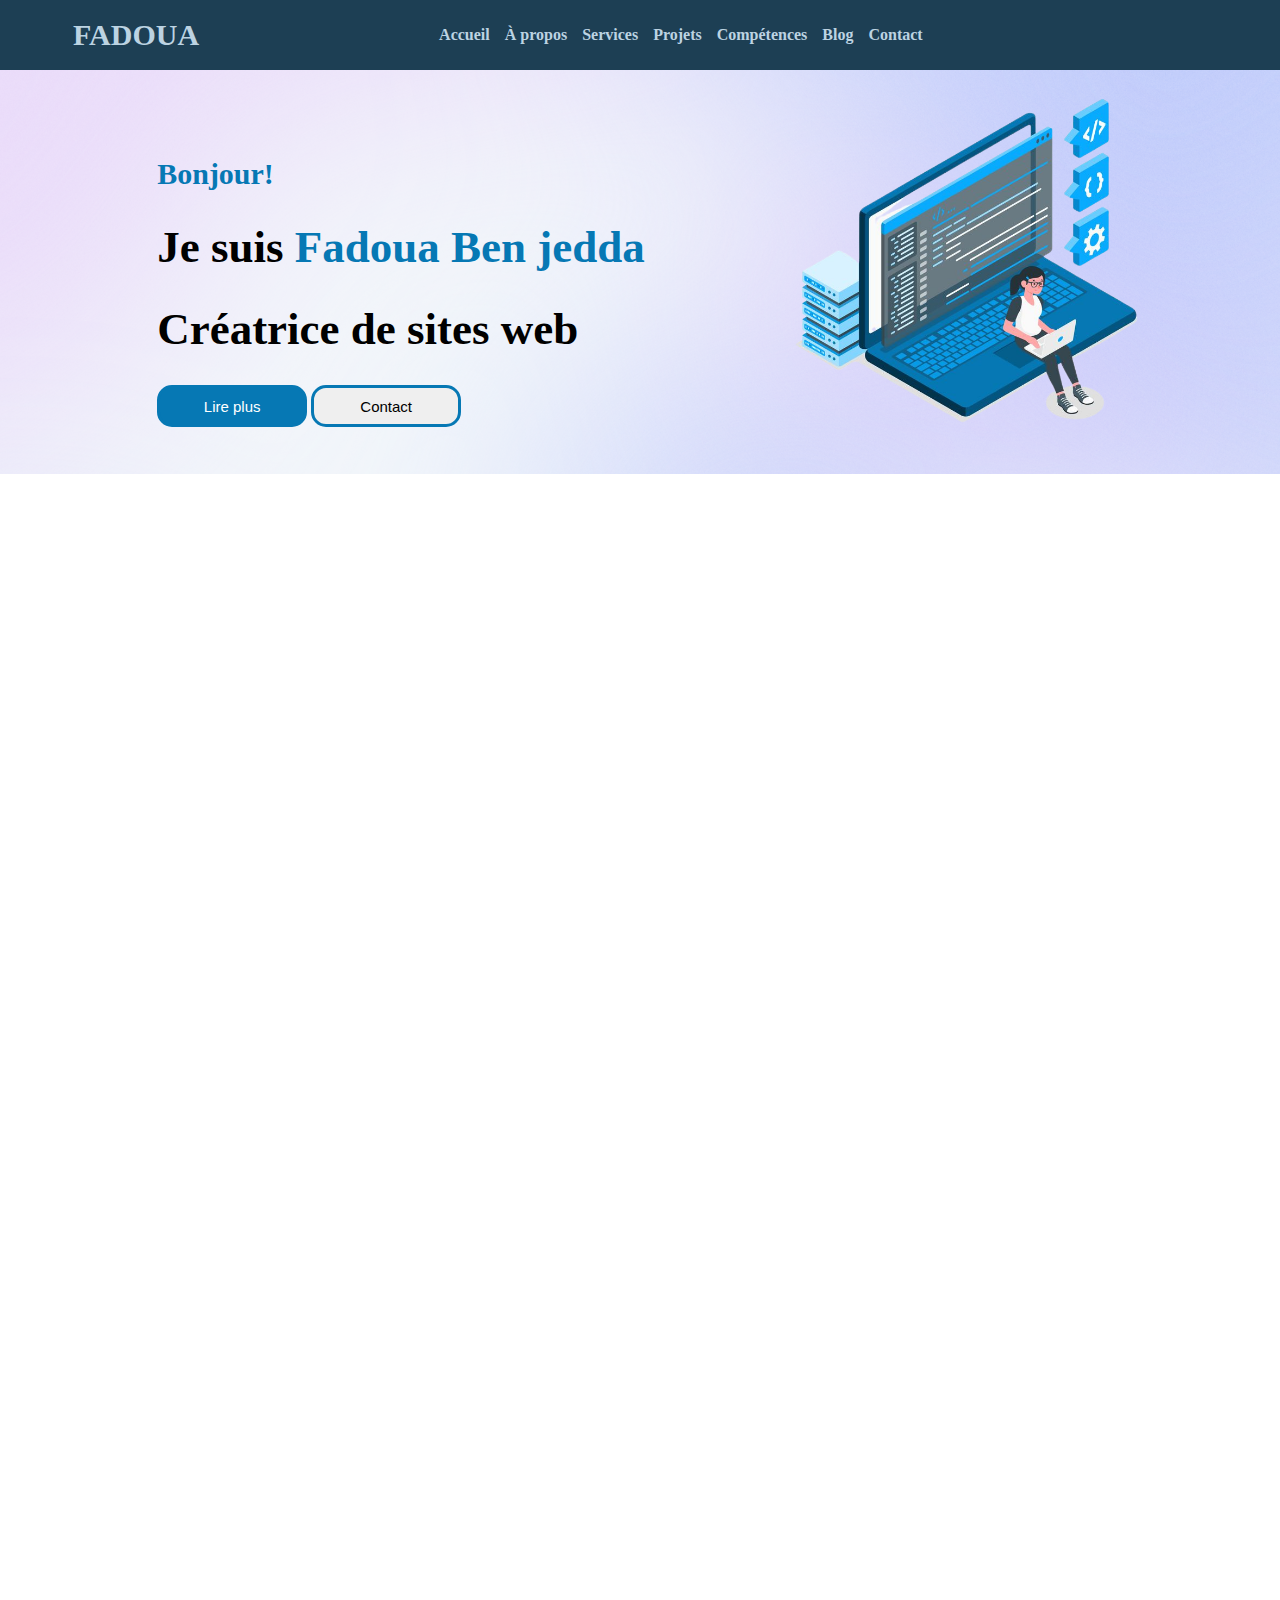
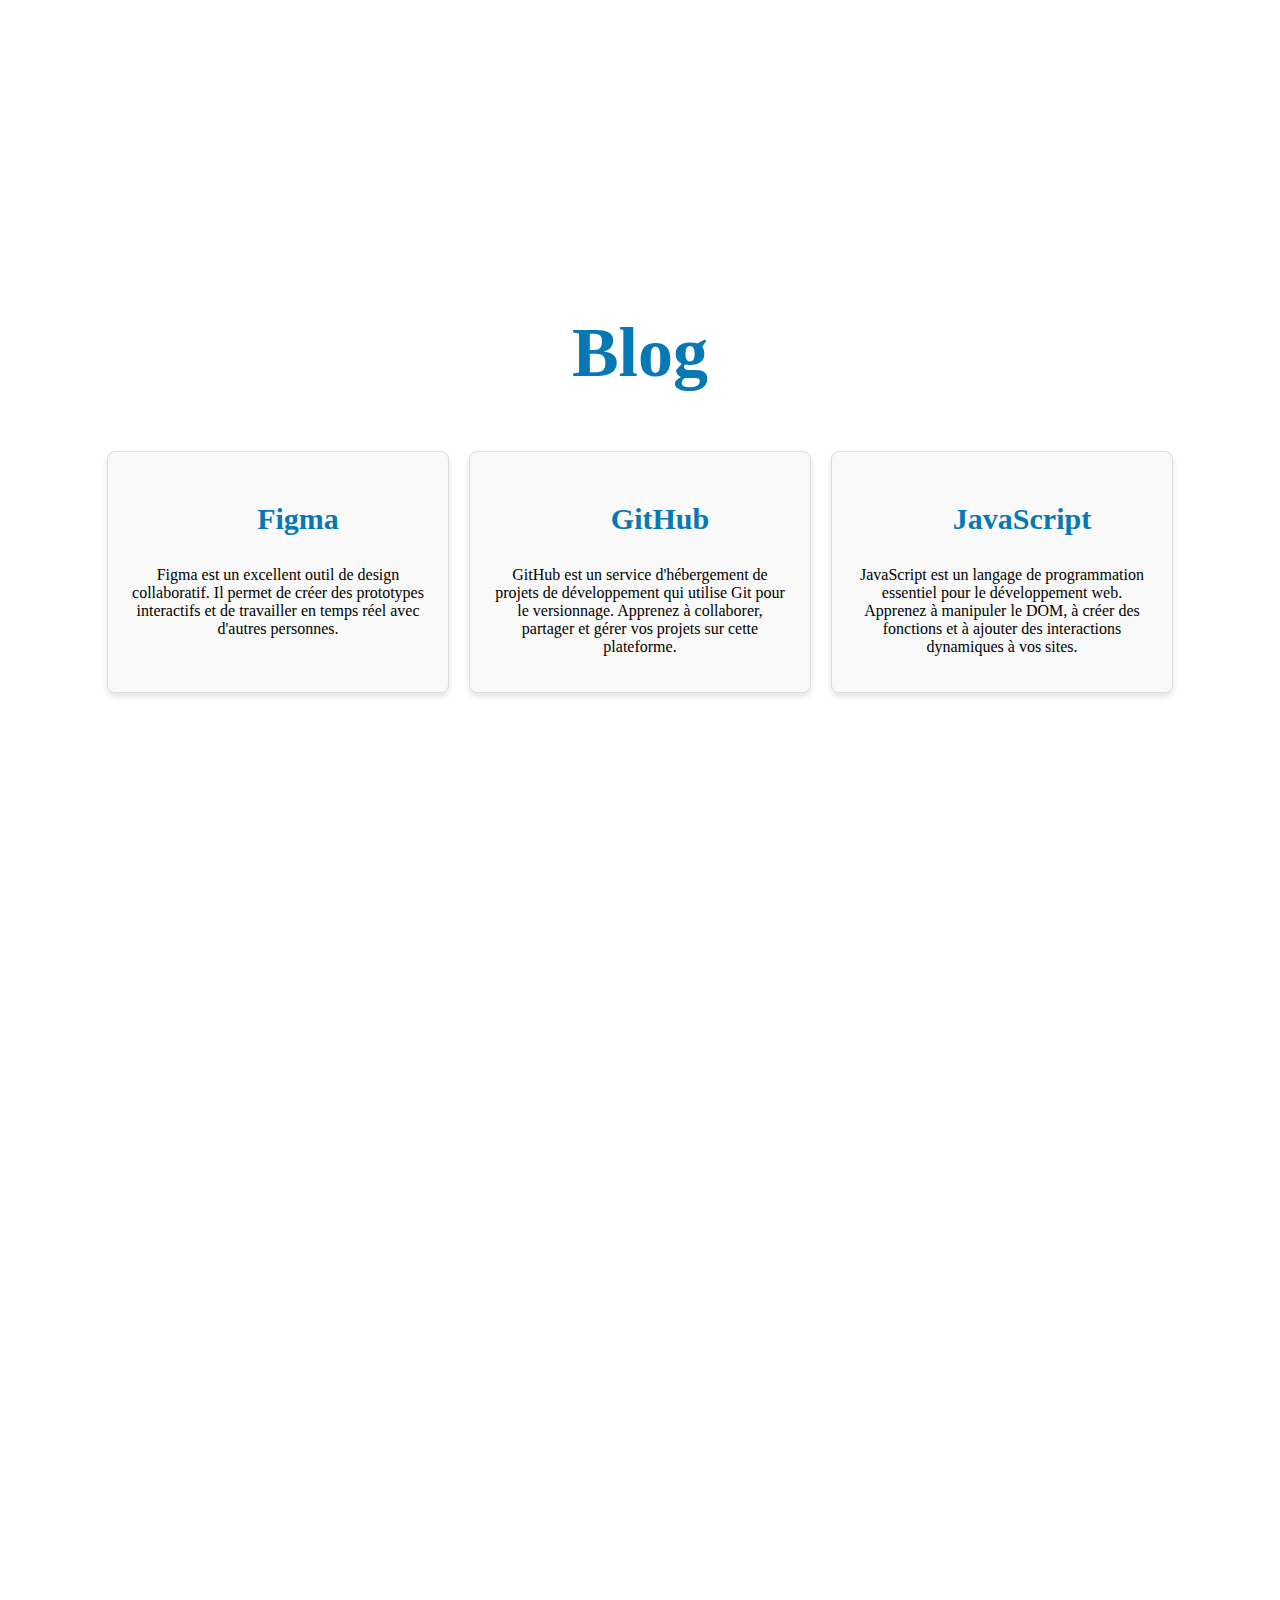
<file: index.html>
<!DOCTYPE html>
<html lang="en">

<head>
    <meta charset="UTF-8">
    <meta name="viewport" content="width=device-width, initial-scale=1.0">
    <title>Portfolio</title>
    <link rel="stylesheet" href="design.css">
    <link href="https://cdnjs.cloudflare.com/ajax/libs/font-awesome/6.5.2/css/all.min.css" rel="stylesheet">
</head>

<body>
    <header>
        <nav>
            <div class="logo">FADOUA</div>

            <div class="menu_burger">
                <i class="fas fa-bars"></i>
            </div>
            <ul class="menu">
                <li><a class="a_menu" href="#">Accueil</a></li>
                <li><a class="a_menu" href="#about">À propos</a></li>
                <li><a class="a_menu" href="#services">Services</a></li>
                <li><a class="a_menu" href="#projects">Projets</a></li>
                <li><a class="a_menu" href="#skills">Compétences</a></li>
                <li><a class="a_menu" href="#blog">Blog</a></li>
                <li><a class="a_menu" href="#contactus">Contact</a></li>
                
               
            </ul>
        </nav>
    </header>


    <section id="subheader">
        <div class="text_subheader" class="slide_in_left">
            <span class="txt1">Bonjour!</span>
            <h1 class="txt2">Je suis <span>Fadoua Ben jedda</span></h1>
            <h1 class="txt3">Créatrice de sites web</h1>
            <div class="button_subheader">
                <button class="btn1_subheader"><a href="#about">Lire plus</a></button>
                <button class="btn2_subheader"><a href="#contactus">Contact</a></button>
            </div>
        </div>
        <div class="photo_subheader" class="slide_in_right">
            <img src="ressources/95c45cbe-cec3-40b5-ae39-d827130638a9.png" alt="photo profil" width="400px" height="400px">
        </div>
    </section>
   
    <section id="about" class="slide_in_up">
        <div class="photo_about">
            <img src="ressources/Code typing-bro.png" alt="photo profile" width="400px" height="400px">
        </div>
        <div class="text_about">
            <h2>À propos</h2>
            <p class="p_about">Bonjour, je suis Fadoua, une passionnée de développement web spécialisée dans la création
                de
                sites avec WordPress.
                Mon expertise réside dans la conception de sites web
                qui allient fonctionnalité, esthétique et performance</p>
            <ul class="info">
                <li>Nom : Fadoua Ben jedda</li>
                <li>Date de naissance : 19/10/2001</li>
                <li>Adresse : Agadir Inzegane, Tarrast</li>
                <li>Téléphone : 06 98 52 51 67</li>
                <li>Email : fadouabenjedda01@gmail.com</li>
            </ul>
            <a href="cv.pdf" download="CV-Fadoua-Benjedda.pdf" class="btn_about">
                <i class="fa-solid fa-circle-down"></i> Télécharger CV </a>
        </div>
    </section>

    <section id="services" class="slide_in_up">
        <h2>Services</h2>
        <p class="p_services">Découvrez la gamme complète de services que je propose pour répondre à
            tous vos besoins en matière de présence en ligne. Que vous ayez besoin d'un site vitrine
            élégant ou d'une boutique en ligne performante, je suis là pour donner vie à votre vision.</p>
        <div class="box_services">
            <div class="box">
                <h4>Création de sites web WordPress sur mesure</h4>
            </div>

            <div class="box">
                <h4>Personnalisation de thèmes</h4>
            </div>

            <div class="box">
                <h4>Intégration et configuration de plugins</h4>
            </div>

            <div class="box">
                <h4>Optimisation SEO</h4>
            </div>
        </div>

    </section>

    <section id="projects" class="slide_in_up">
        <h2>Projets</h2>


        <div class="section1">
            <div class="project_container">
                <img class="image_project" src="ressources/groupe soussi immobilier 1.png"
                    alt="site web groupe soussi immobilier" width="400px" height="300px">
                <div class="title_project">
                    <p class="p_title_project"><a class="link_project" href="https://groupe-soussi.ma/" target="_blank">consulter le
                            projet</a></p>
                </div>
            </div>
        
            <div class="project_container">
                <img class="image_project" src="ressources/TMS energie.png"
                    alt="site web TMS energie" width="400px" height="300px">
                <div class="title_project">
                    <p class="p_title_project"><a class="link_project" href="https://tmsenergies.fr/" target="_blank">consulter le
                            projet</a></p>
                </div>
            </div>


        </div>
        <div class="section2">
            <div class="project_container">
                <img class="image_project" src="ressources/association ATDM.fr copy.png"
                    alt="site web association ATDM" width="400px" height="300px">
                <div class="title_project">
                    <p class="p_title_project"><a class="link_project" href="https://asso-atdm.fr/" target="_blank">consulter le
                            projet</a></p>
                </div>
            </div>
            <div class="project_container">
                <img class="image_project" src="ressources/volumecoffe.png"
                    alt="site web volumecoffe" width="400px" height="300px">
                <div class="title_project">
                    <p class="p_title_project"><a class="link_project" href="https://volumecoffe.com/" target="_blank">consulter le
                            projet</a></p>
                </div>
            </div>
        </div>
        <div class="section3">
            <div class="project_container">
                <img class="image_project" src="ressources/Capture d’écran 2024-11-18 164257.png" alt="site web trail adrar d'agadir" width="400px" height="300px">
                <div class="title_project">
                    <p class="title_project"><a class="link_project" href="https://trailadraragadir.com/" target="_blank">consulter le
                        projet</a></p>
                </div>
            </div>
            <div class="project_container">
                <img class="image_project" src="ressources/Capture d’écran 2024-11-18 164910.png" alt="site web stile mlih" width="400px" height="300px">
                <div class="title_project">
                    <p class="title_project"><a class="link_project" href="https://stilemlih.com/" target="_blank">consulter le
                        projet</a></p>
                </div>
            </div>

        </div>
    </section>

    <section id="skills"  class="slide_in_up">
        <h2>Compétences</h2>
        <p class="p_skills">Explorez l'éventail de compétences techniques et créatives que j'apporte
            à chaque projet. De la maîtrise de WordPress à l'optimisation des performances, chaque
            compétence est constamment affinée pour rester à la pointe de l'industrie.
        </p>
        <div class="skills_container">
            <div class="skill">
                <div class="skill-name">WordPress</div>
                <div class="skill-bar">
                    <div class="skill-bar-fill" style="width: 75%;">75%</div>
                </div>
            </div>

            <div class="skill">
                <div class="skill-name">SEO</div>
                <div class="skill-bar">
                    <div class="skill-bar-fill" style="width: 70%;">70%</div>
                </div>
            </div>

            <div class="skill">
                <div class="skill-name">HTML</div>
                <div class="skill-bar">
                    <div class="skill-bar-fill" style="width: 90%;">90%</div>
                </div>
            </div>

            <div class="skill">
                <div class="skill-name">CSS</div>
                <div class="skill-bar">
                    <div class="skill-bar-fill" style="width: 80%;">80%</div>
                </div>
            </div>

            <div class="skill">
                <div class="skill-name">Figma</div>
                <div class="skill-bar">
                    <div class="skill-bar-fill" style="width: 70%;">70%</div>
                </div>
            </div>
        </div>
    </section>

    <section id="blog">
        <h2>Blog</h2>
        <div id="articles"></div>
    </section>

    <section id="contactus"  class="slide_in_up">
        <h2>Contact</h2>
        <p class="p_contactus">Pour toute question ou projet, n'hésitez pas à me contacter</p>
        <div class="content_contactus">
            <div class="email">
                <i class="fa-regular fa-envelope"></i>
                <p class="p_email">fadouabenjedda01@gmail.com</p>
            </div>

            <div class="phone">
                <i class="fa-solid fa-phone"></i>
                <p class="p_phone">0698525167</p>
            </div>
            <div class="adresse">
                <i class="fa-solid fa-location-dot"></i>
                <p class="p_adresse">Agadir, Inzegane, Tarrast</p>

            </div>
        </div>
        <section id="section_formulaire"  class="slide_in_up">

        <div class="photo_form">
            <img src="ressources/Hand coding-bro.png" alt="photo profile" width="450px" height="479px">
        </div>

        <form class="contact_form" action="https://formspree.io/f/meoqzzln" method="post" target="_blank">
            <div class="container">
                <div class="div_form">
                    <input id="form_nom" name="name" type="text" placeholder="Nom" required>
                </div>
                <div class="div_form">
                    <input id="form_email" name="email" type="email" placeholder="Email" required>
                </div>
                <div class="div_form">
                    <textarea id="form_message" name="message" cols="30" rows="7" placeholder="Message" required></textarea>
                </div>
                <button class="button_form" type="submit"><i class="fa-solid fa-paper-plane"></i> Envoyer</button>

            </div>

        </form>
    </section>

        <footer>
            <section class="section_footer"  class="slide_in_up">
            <div class="div_footer">
                <h3>Liens</h3>
                <ul class="liste_footer">
                    <li><a class="a_footer" href="#">Accueil</a></li><br>
                    <li><a class="a_footer" href="#about">A propos</a></li><br>
                    <li><a class="a_footer" href="#services">Services</a></li><br>
                    <li><a class="a_footer" href="#skills">Compétences</a></li><br>
                    <li><a class="a_footer" href="#projects">Projets</a></li><br>
                    <li><a class="a_footer" href="#blog">Blog</a></li><br>
                    <li><a class="a_footer" href="#contactus">Contact</a></li>
                    
                </ul>
            </div>

            <div class="div_footer">
                <h3>Services</h3>
                <ul class="liste_footer">
                    <li class="a_footer">Création de sites web WordPress sur mesure</li><br>
                    <li class="a_footer">Personnalisation de thèmes</li><br>
                    <li class="a_footer">Intégration et configuration de plugins</li><br>
                    <li class="a_footer">Optimisation SEO</li>
                </ul>
            </div>


            <div class="div_footer">
                <h3>Contact</h3>
                <ul class="liste_footer">
                    <li><i class="fa-regular fa-envelope"></i> <a class="a_footer" href="mailto:fadouabenjedda01@gmail.com">fadouabenjedda01@gmail.com</a></li><br>
                    <li><i class="fa-solid fa-phone"></i> <a class="a_footer" href="tel:0698525167">0698525167</a></li><br>
                    <li><i class="fa-solid fa-location-dot"></i> <a class="a_footer">Agadir, Inzegane, Tarrast</a></li>
                </ul>
            </div>
        </section>
        </footer>
        <div class="ligne"></div>
        <p class="copyright" class="slide_in_up">Copyright ©2024 All rights reserved</p>
        <a class="arrow_up" href="#"><i class="fa-solid fa-arrow-up-from-bracket"></i></a>

        

        <script src="script.js"></script>

</body>

</html>
</file>
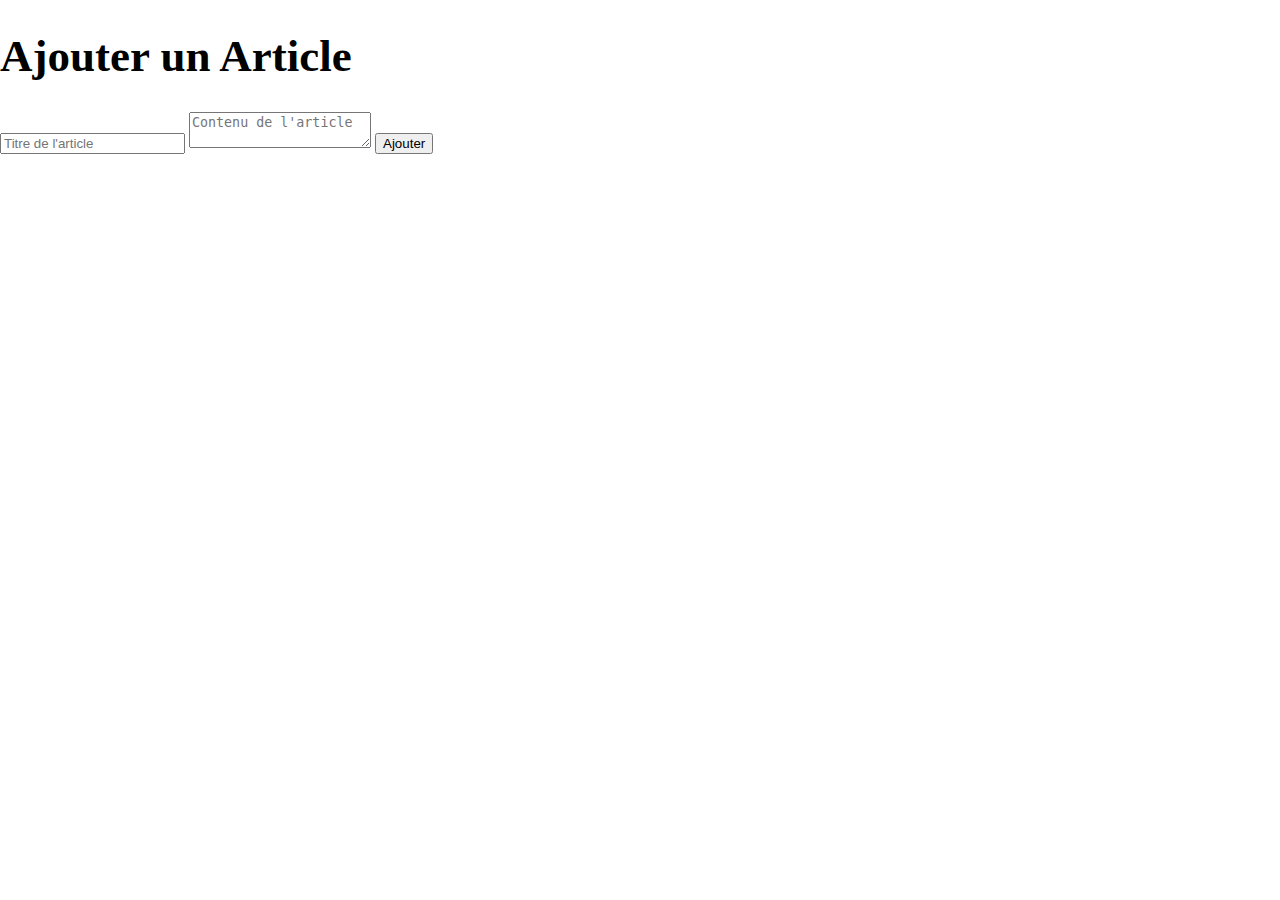
<file: admin.html>
<!DOCTYPE html>
<html lang="en">
<head>
    <meta charset="UTF-8">
    <meta name="viewport" content="width=device-width, initial-scale=1.0">
    <title>Admin blog</title>
    <link href="design.css" rel="stylesheet">
</head>
<body>
    <h1>Ajouter un Article</h1>
  <form id="addArticleForm">
    <input type="text" id="title" placeholder="Titre de l'article" required>
    <textarea id="content" placeholder="Contenu de l'article" required></textarea>
    <button type="submit">Ajouter</button>
  </form>
    <script src="script.js"></script>
</body>
</html>
</file>
<file: design.css>
body{
    padding: 0;
    margin: 0;
    font-family: inter;   
}
header {
    position: sticky;
    top: 0;
    background-color:#1D3F54;    
    padding: 10px;
    z-index: 1000; 
} 
nav{
    display: flex;
    align-items: center;
    padding-left: 5%;
}

.menu{
    display: flex;
    align-items: center;
    justify-content: center;
    gap: 15px;
    list-style: none;
    margin-left: 200px;
    text-align: center;
}
.menu_burger{
    display: none;
    cursor: pointer;
}
.logo{
    font-size: 30px;
    font-weight:bold;
    color:#bcd3e2;
}
.a_menu{
    align-items: center;
    text-decoration: none;
    color: #bcd3e2;
    font-weight: 600;
    cursor: pointer;
}
.a_menu:hover{
    color: #ddd;
    text-decoration: underline;
}
#subheader{
    margin-top: 0;
    display: flex;
    justify-content: center;
    align-items: center;
    gap: 10%;
    background-image: url("ressources/Light\ Purple\ 3D\ Minimalist\ Modern\ Gradient\ Contact\ Section\ Desktop\ Mockup.png");
    background-size: cover;
   
}
h1{
    font-size: 45px;
}
.text_subheader{
margin-top: 40px;
margin-left: 50px;
}
.txt1{
    color:#0678b4;
    font-size: 30px;
    font-weight: bold;
    margin-top: 30px;
}
span{
    color:#0678b4;
}
.photo_subheader{
  text-align: center;
}
.btn1_subheader{
    color: white;
    background-color: #0678b4;
    border: solid #0678b4;
    border-radius: 15px;
    font-size: 15px;
    width: 150px;
    padding: 2%;
}
.btn2_subheader{
    border: solid #0678b4;
    border-radius: 15px;
    color: #0678b4;
    font-size: 15px;
    width: 150px;
    padding: 2%;

}
.btn1_subheader a{
    color: white;
}
.btn2_subheader a{
    color: #000000;
}
.btn2_subheader:hover{
    transform: scale(1.2);
}
.btn1_subheader:hover{
    transform: scale(1.2);
}
a{
    text-decoration: none;
}
#about{
    display: flex;
    justify-content: center;
    align-items: center;
    margin: 20px;
    margin-top: 50px;
    gap: 10%;
}
h2{
    font-size: 70px;
    text-align: center;
    color: #0678b4;
    
}
.photo_about{
    width: 40%;
    text-align: center;
}
.text_about{
    width: 40%;
    font-size: 20px;
}
.btn_about{
    color:#1D3F54;
    background-color: #D9D9D9;
    border: solid #D9D9D9;
    border-radius: 15px;
    font-size: 12px;
    width: 200px;
    padding: 2%;
}
#services{
    margin: 20px;
}
.p_services{
    font-size: 20px;
    margin-left: 50px;
    margin-right: 50px;
}
.box_services{
    display: flex;
    justify-content: center;
    align-items: center;
    flex-wrap: wrap;
    gap: 15PX;
}
.box{
    background-color: #1D3F54;
    width: 450px;
    height: 250px;
    border-radius: 10px;
    box-shadow: 0 3px 6px #1D3F54;
   
}
.box:hover{
    transform: scale(1.05);
    transition: 0.3s;
    opacity: 0.5;
}
h4{
    align-items: center;
    justify-content: center;
    text-align: center;
    color: white;
    font-size: 20px;
    margin-top: 90PX;
}
.info{
    color: #1D3F54;
    font-size: 18px;
}
.p_skills{
    font-size: 20px;
    margin-left: 50px;
    margin-right: 50px;
}
.skills_container{
     justify-content: center;
    align-items: center;
    display: flex;
    flex-wrap: wrap;
    padding:0 5% 0 5%;
    gap: 20px;
}
.skill {
    width: 400px;
    border-radius: 10px;
    
}

.skill-name {
    color: #1D3F54;
    font-weight: bold;
    margin-bottom: 15px;
}

.skill-bar {
    width: 100%;
    background-color: #d9d9d9;
   
}

.skill-bar-fill {
    height: 10px;
    background-color:#96C5E2;
    text-align: right;
    padding: 7px;
    font-weight: bold;
    color:#1D3F54;
  
}
.section1, .section2, .section3{
    display: flex;
    justify-content: center;
    align-items: center;
    gap: 25px;
}
.section2, .section3{
    margin-top: 50px;
}
.project_container{
    position: relative;
    display: inline-block;
}
.image_project{
    width: 400px;
    height: 300px;
    border: solid transparent;
    box-shadow: 0 10px 15px black;
    background-color: transparent;
    border-radius: 10px;
    
}
.title_project{
    position:absolute;
    display: flex;
    align-items: center;
    justify-content: center;
    opacity: 0;
    top: 0;
    right: 0;
    bottom: 0;
    left: 0;
    font-size: 30px;
}
.link_project{
    color: black;
    font-weight: bold;
    font-size: 35px;
}
.project_container:hover .image_project{
    opacity: 0.2;
}
.title_project:hover{
    opacity: 1;
    transition: 1s;
    transform: scale(1.2);
}
#articles{
    display: flex;
    gap: 20px;
    justify-content: center;
}
.article{
    background-color: #f9f9f9;
    border: 1px solid #ddd;
    border-radius: 8px;
    width: 300px;
    padding: 20px;
    text-align: center;
    box-shadow: 0 4px 6px rgba(0, 0, 0, 0.1);
}
.p_contactus{
    font-size: 20px;
    text-align: center;
}
.content_contactus{
    color: #1D3F54;
    margin: 30px 150px 30px 150px;
    display: flex;
    justify-content: space-between;
}
#section_formulaire{
    display: flex;
    justify-content: center;
    align-items: center;
}
.container{
    background-color:#EEEEEE;
    border-radius: 10px;
    font-size: 20px;
    width: 400px;
    padding: 3%;
    height: 400px;
}

#form_nom{
    background-color: #D9D9D9;
    border-radius: 10px;
    border-style: none;
    padding: 3%;
    width: 380px;
}
#form_email{
    border-radius: 10px;
    background-color: #D9D9D9;
    border-style: none;
    padding: 3%;
    width: 380px;
    margin-top: 30px;
}
#form_message{
    border-radius: 10px;
    margin-top: 30px;
    background-color: #D9D9D9;
    border-style: none;
    padding: 3%;
    width: 380px;
}
.button_form{
    cursor: pointer;
    margin-top: 30px;
    color: white;
    background-color:#0678b4;
    border: solid #0678b4;
    border-radius: 15px;
    font-size: 15px;
    width: 150px;
    padding: 2%;
}
.section_footer{
    margin-left: 100px;
    margin-right: 100px;
    display: flex;
    justify-content: space-between;
}
.div_footer{
    font-size: 20px;
}
.liste_footer li{
    list-style:none;
}
.a_footer{
    text-decoration: none;
    font-size: 20px;
    cursor: pointer;
    color: #000000;
    font-weight: 500;
}
.a_footer:hover{
    color: #0678b4;
}
h3{
    margin-left: 40px;
    color:#0678b4;
    font-size: 30px;
}
.ligne{
    margin-top: 10px;
    height: 5px;
    background-color: #1D3F54;
    margin: 2% 5% 2% 5%;
}

.copyright{
    bottom: 0;
    color: #1D3F54;
    font-size: 20px;
    font-weight: bold;
    text-align: center;
}
.arrow_up{
    text-align: center;
    text-decoration: none;
    background-color: #bcd3e2;
    color: #0678b4;
    align-items: center;
    justify-content: center;
    padding: 10px;
    border-radius: 10px;
    float: right;
}
.slide_in_up{
    opacity: 0;
    transform: translateY(50px);
    animation: slideInUp 0.9s forwards;
}
    
@keyframes slideInUp{
    from{
        opacity: 0;
        transform:translateY(50px);
    }
    to{
        opacity: 1;
        transform: translateY(0);
    }
}
.slide_in_right{
    opacity: 0;
    transform: translateX(-50px);
    animation: slideInRight 1s forwards;
}
@keyframes slideInRight{
    from{
        opacity: 0;
        transform: translateX(-50px);
    }
    to{
        opacity: 1;
        transform: translateX(0);
    }
}
.slide_in_left{
    opacity: 0;
    transform: translateX(50px);
    animation: slideInLeft 0.9s forwards;
}
@keyframes slideInLeft {
    from {
        opacity: 0;
        transform: translateX(50px);
    }
    to {
        opacity: 1;
        transform: translateX(0);
    }
}
/* Responsive version tablette */

@media (max-width:768px){
    .menu{
        display: none;
        flex-direction: column;
        color: #1D3F54;
    }
    .menu_burger{
        display: block;
        color: #96C5E2;
    }
    .menu.active{
        display: block;
        flex-direction: column;
        color: white;
    }
    #subheader{
        flex-direction: column;
    }
    h1{
        font-size: 20px;
        align-items: center;
        width: max-content;

    }
    .button_subheader{
        width: 200px;
        display: flex;
       gap: 10px;
       
    }
    .photo_about{
        display: none;
    }
    .text_about{
        width: max-content;
    }
    h2{
        font-size: 40px;
        align-items: center;
        text-align: center;
        justify-content: center;
    }
    h4{
        padding: 5%;
    }
    .p_services{
        margin: 0px 0px 20px 0px;
    }
    .section1, .section2, .section3{
        display: block;
        justify-content: center;
        align-items: center;
    }
    .image_project{
        width: 355px;
        margin-left: 10px;
        margin-right: 10px;
    }
    .p_skills{
        margin: 15px;
        margin-bottom: 20px;
    }
    #articles{
        padding: 5%;
    }
    .p_contactus{
        margin: 10px;
    }
    .content_contactus{
        display: block;
        align-items: center;
        justify-content: center;
        text-align: center;
    }
    #contact_form{
        display: block;
    }
    .photo_form img{
        display: none;
    }
    .container{
        width: 333px;
        margin-left: 10px;
        margin-right: 10px;
    }
    #form_nom{
        width: 315px;
    }
    #form_email{
        width: 315px;
    }
    #form_adresse{
        width: 315px;
    }
    #form_message{
        width: 315px;
    }
    .button_form{
        width: 150px;
        margin-left: 80PX;
        align-items: center;
        justify-content: center;
    }
}

/* Responsive version mobile */
@media (max-width:480px){
    body{
        margin: 0;
        padding: 0;
    }
    #subheader{
        background-size: cover;
    }
    .section_footer{
        display: block;
    }
    .div_footer{
       text-align: left;
    }
    .image_project{
        align-items: center;
        justify-content: center;
        margin-left: 60px;
        margin-bottom: 20px;
    }
    #articles{
        display: block;
        margin-left: 50px;
    }
    .article{
        margin-bottom: 20px;
    }
}
</file>
